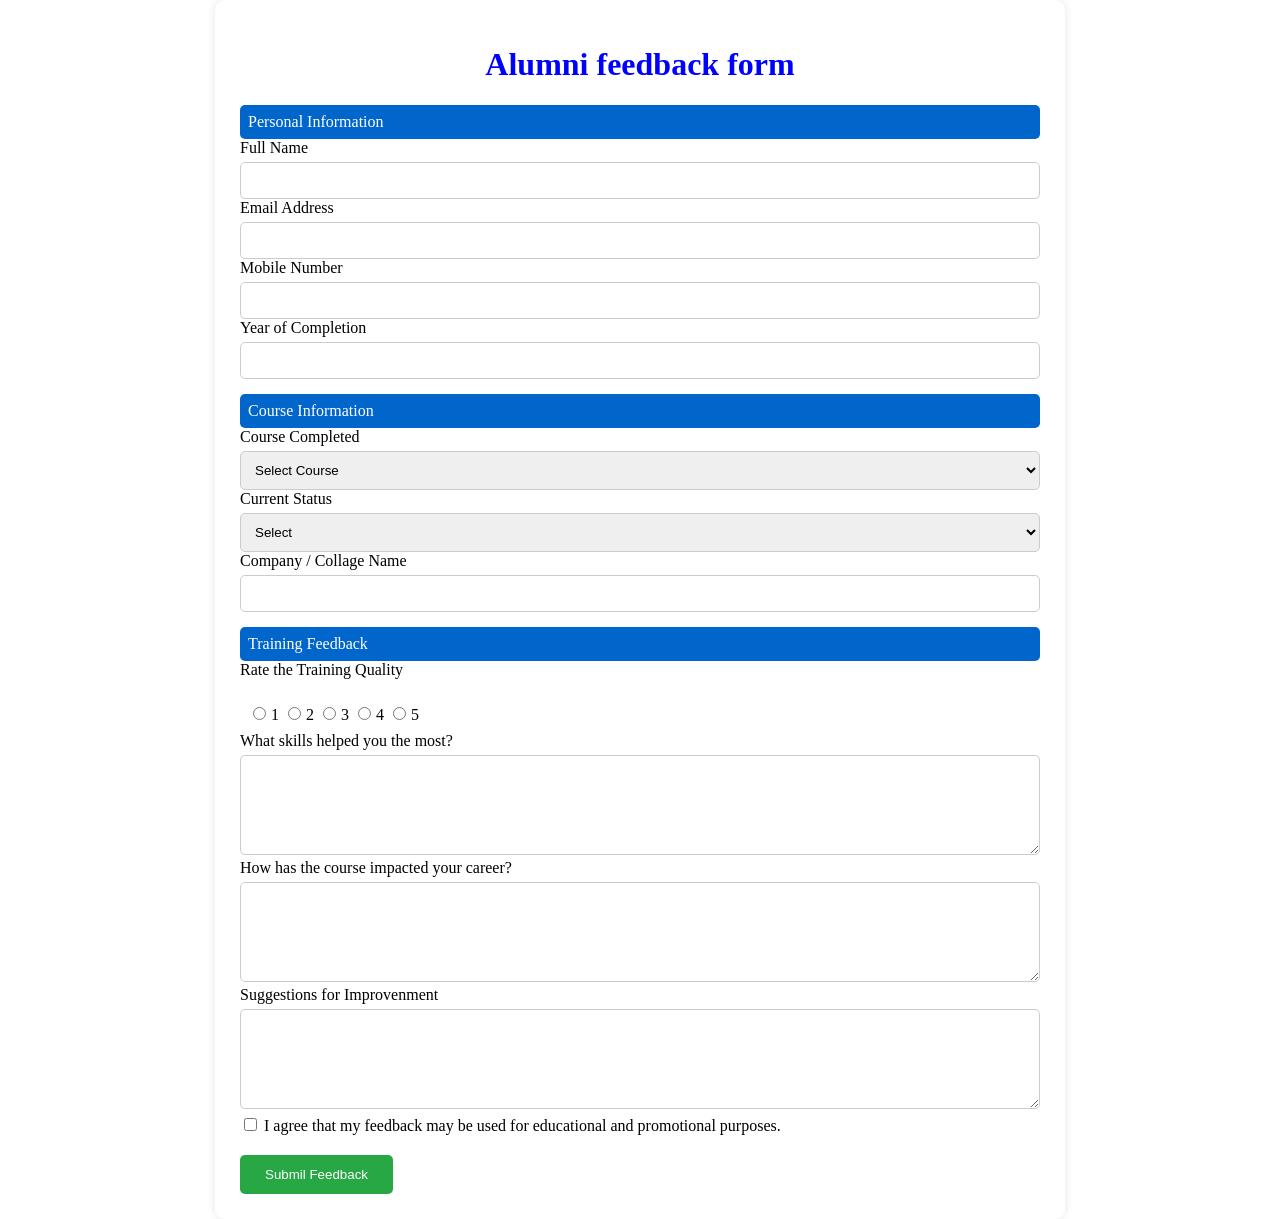
<file: Alumni Feedback form.html>
<!DOCTYPE html>
<html>
    <head>
        <title> Alumni feedback form</title>

        <style>
            body{
                background: #f2f5f9;;
                padding:20px;
            }
            .container{
                max-width: 800px;
                margin: auto;
                background:#fff;
                padding: 25px;
                border-radius: 10px;
                box-shadow: 0 0 10px rgba(0,0,0,0.1);
            }
            h1{
                color:blue;
                text-align:center;
            }
            div{
                background:#0066cc;
                color:white;
                padding:8px;
                margin-top:15px;
                border-radius:5px;
            }
            textarea{
                height: 100px;
            }

            .rating input{
                width:auto;
                margin-right: 5px;
                
            }
            .rating{
            background-color: white;
            color: black;
            }

            button{
            margin-top:20px;
            padding:12px 25px;
            background:#28a745;
            color:white;
            border:none;
            border-radius:5px;
            cursor:pointer;
        }
        button:hover{
            background:#218838;
        }
        input, select, textarea{
            width: 100%;
            padding:10px;
            margin-top:5px;
            border:1px solid #ccc;
            border-radius:5px;
            box-sizing: border-box;
        }
            textarea{
            height:100px;
            width: 100%;
        }
        </style>
    </head>
    <body class="container">
        <h1>Alumni feedback form</h1>
        <form>
        <div class="section">Personal Information</div>
        <label for="name">Full Name</label><br>
        <input type="text" id="name" name="name"><br>
        <label for="name">Email Address</label><br>
        <input type="email" id="email" name="email"><br>
        <label>Mobile Number</label><br>
        <input type="tel"><br>
        <label>Year of Completion</label><br>
        <input type="number"><br>


        <div class="section">Course Information</div>

        <lable>Course Completed</lable><br>
        <select>
            <option>Select Course</option>
            <option>Computer Fundamentals</option>
            <option>MS Office</option>
            <option>Advanced Excel</option>
            <option>Web Designing</option>
            <option>Python Programming</option>
            <option>Tally Prime</option>
        </select><br>

        <label>Current Status</label><br>
        <select>
            <option>Select</option>
            <option>Studuing</option>
            <option>Employed</option>
            <option>Self Employed</option>
            <option>Freelancer</option>
        </select><br>

        <label>Company / Collage Name</label><br>
        <input type="text"><br>

        <div class="section">Training Feedback</div>

        <label>Rate the Training Quality</label>

        <div class="rating">
            <input type="radio" name="rate">1
            <input type="radio" name="rate">2
            <input type="radio" name="rate">3
            <input type="radio" name="rate">4
            <input type="radio" name="rate">5
        </div>

        <label> What skills helped you the most?</label><br>
        <textarea></textarea><br>

        <label>How has the course impacted your career?</label><br>
        <textarea></textarea><br>

        <label>Suggestions for Improvenment</label><br>
        <textarea></textarea><br>

        <label>
            <input type="checkbox" style="width:auto;"> I agree that my feedback may be used for educational and promotional purposes.
        </label><br>

        <button type="submit">Submil Feedback</button>
        </form>
    </body>
</html>
</file>
